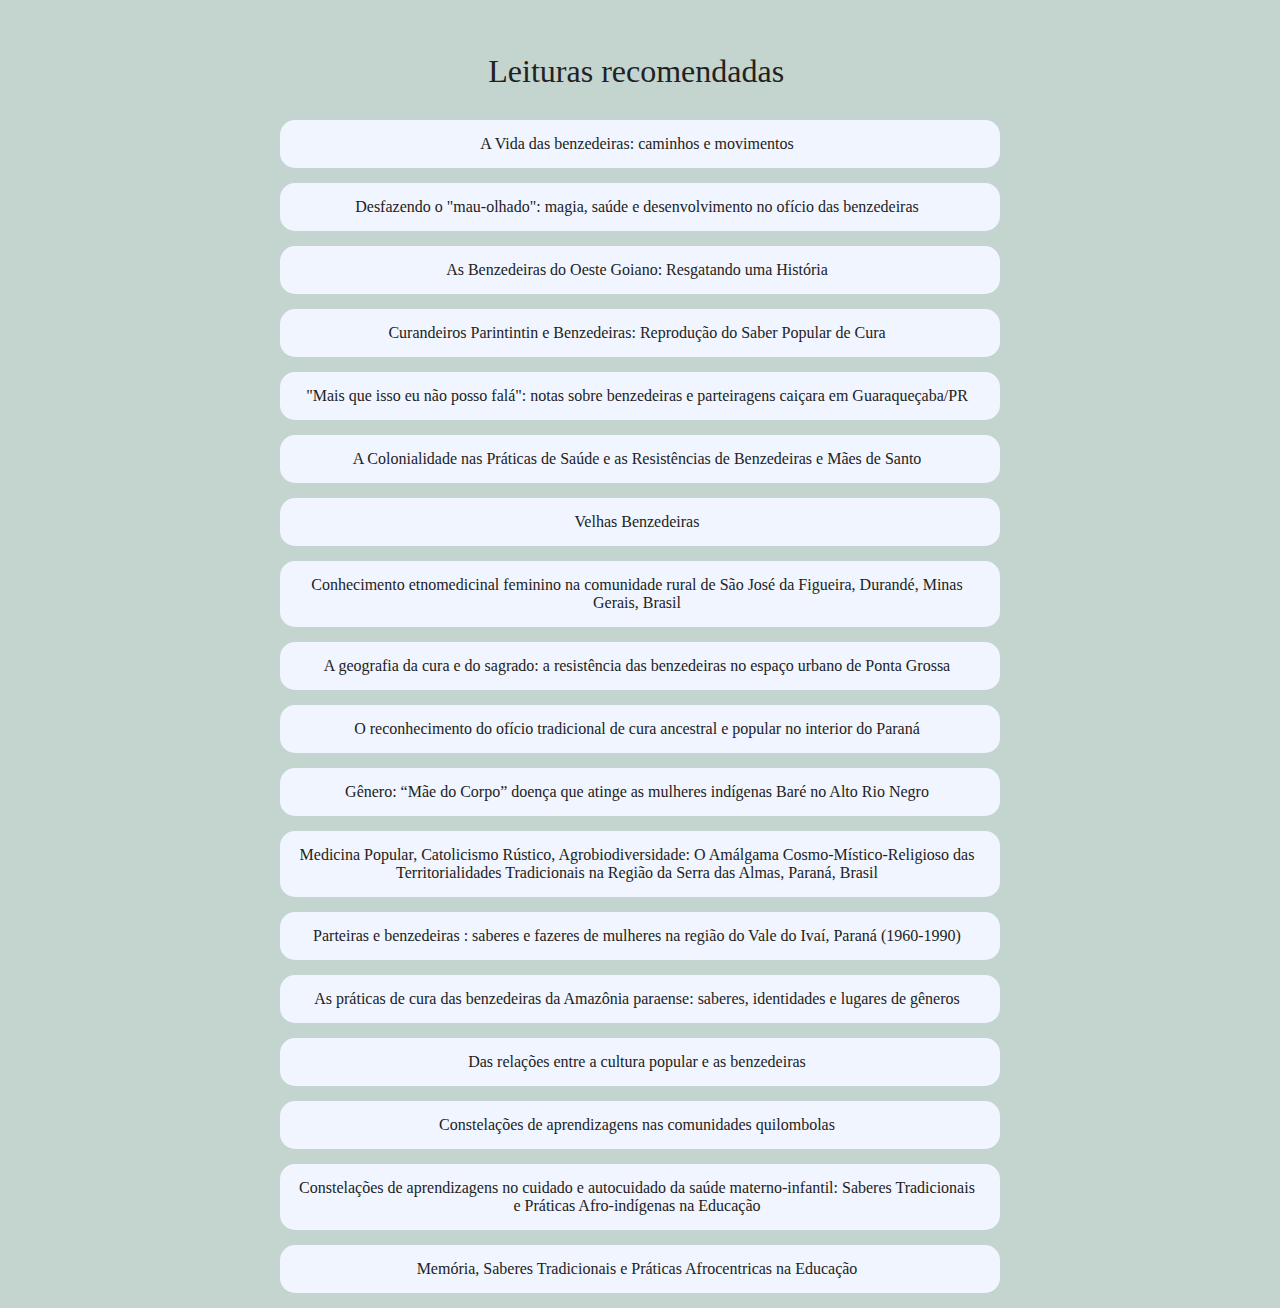
<file: links/artigos.html>
<!DOCTYPE html>
<html class="no-js" lang="pt_br">
<head>
    <meta charset="utf-8">
    <title>Estudos recomendados</title>
    <meta name="description" content="">
    <meta name="viewport" content=
    "width=device-width, initial-scale=1">
    <!-- <link rel="apple-touch-icon" href="/apple-touch-icon.png"> -->
    <!-- Place favicon.ico in the root directory -->
    <link rel="stylesheet" href="links.css">
</head>
<body>
    <div class="main">
        <div class="head">
            Leituras recomendadas
        </div>
        <div class="cont">
            <a class="link" href="https://acervodigital.ufpr.br/handle/1884/60887" target=
            "_blank">A Vida das benzedeiras: caminhos e movimentos</a>
        </div>
        <div class="cont">
            <a class="link" href="https://www.redalyc.org/articulo.oa?id=282051958014" target=
            "_blank">Desfazendo o "mau-olhado": magia, saúde e desenvolvimento no ofício das benzedeiras</a>
        </div>
        <div class="cont">
            <a class="link" href="http://www.congressohistoriajatai.org/2016/resources/anais/6/1477881427_ARQUIVO_ArtigoCongressoInternacionaldeJatai2016SuzanaR.Floresta.pdf" target=
            "_blank">As Benzedeiras do Oeste Goiano: Resgatando uma História</a>
        </div>
        <div class="cont">
            <a class="link" href="http://www.seer.ufu.br/index.php/hygeia/article/view/48560/26404" target=
            "_blank">Curandeiros Parintintin e Benzedeiras: Reprodução do Saber Popular de Cura</a>
        </div>
        <div class="cont">
            <a class="link" href="http://www.seer.ufu.br/index.php/hygeia/article/view/33704/19482" target=
            "_blank">"Mais que isso eu não posso falá": notas sobre benzedeiras e parteiragens caiçara em Guaraqueçaba/PR</a>
        </div>
        <div class="cont">
            <a class="link" href="http://www.uel.br/revistas/uel/index.php/mediacoes/article/view/37000" target=
            "_blank">A Colonialidade nas Práticas de Saúde e as Resistências de Benzedeiras  e Mães de Santo </a>
        </div>
        <div class="cont">
            <a class="link" href="http://www.uel.br/revistas/uel/index.php/mediacoes/article/view/14025" target=
            "_blank">Velhas Benzedeiras</a>
        </div>
        <div class="cont">
            <a class="link" href="https://www.sciencedirect.com/science/article/pii/S0102695X1400009X?via%3Dihub" target=
            "_blank">Conhecimento etnomedicinal feminino na comunidade rural de São José da Figueira, Durandé, Minas Gerais, Brasil</a>
        </div>
        <div class="cont">
            <a class="link" href="https://tede2.uepg.br/jspui/handle/prefix/2810" target=
            "_blank">A geografia da cura e do sagrado: a resistência das benzedeiras no espaço urbano de Ponta Grossa</a>
        </div>
        <div class="cont">
            <a class="link" href="https://midianinja.org/eduardosa/o-reconhecimento-do-oficio-tradicional-de-cura-ancestral-e-popular-no-interior-do-parana/" target=
            "_blank">O reconhecimento do ofício tradicional de cura ancestral e popular no interior do Paraná</a>
        </div>
        <div class="cont">
            <a class="link" href="https://www.periodicos.ufam.edu.br/index.php/wamon/article/view/2754/3254" target=
            "_blank">Gênero: “Mãe do Corpo” doença que atinge as mulheres indígenas Baré no Alto Rio Negro </a>
        </div>
        <div class="cont">
            <a class="link" href="https://www.researchgate.net/profile/Nicolas-Floriani/publication/305082618_MEDICINA_POPULAR_CATOLICISMO_RUSTICO_AGROBIODIVERSIDADE_O_AMALGAMA_COSMO-MITICO-_RELIGIOSO_DAS_TERRITORIALIDADES_TRADICIONAIS_NA_REGIAO_DA_SERRA_DAS_ALMAS_PARANA_BRASIL/links/5781" target=
            "_blank">Medicina Popular, Catolicismo  Rústico, Agrobiodiversidade: O Amálgama Cosmo-Místico-Religioso das Territorialidades Tradicionais na Região da Serra das Almas, Paraná, Brasil</a>
        </div>
        <div class="cont">
            <a class="link" href="http://repositorio.uem.br:8080/jspui/handle/1/6057" target=
            "_blank">Parteiras e benzedeiras : saberes e fazeres de mulheres na região do Vale do Ivaí, Paraná (1960-1990)</a>
        </div>
        <div class="cont">
            <a class="link" href="https://periodicos.ufpb.br/index.php/artemis/article/view/49565" target=
            "_blank">As práticas de cura das benzedeiras da Amazônia paraense: saberes, identidades e lugares de gêneros</a>
        </div>
        <div class="cont">
            <a class="link" href="http://revistas.pucgoias.edu.br/index.php/fragmentos/article/viewFile/4897/2745" target=
            "_blank">Das relações entre a cultura popular e as benzedeiras</a>
        </div>
        <div class="cont">
            <a class="link" href="https://scholar.google.com.br/citations?view_op=view_citation&hl=pt-BR&user=sK-QeZQAAAAJ&citation_for_view=sK-QeZQAAAAJ:k8Z6L05lTy4C" target=
            "_blank">Constelações de aprendizagens nas comunidades quilombolas</a>
        </div>
        <div class="cont">
            <a class="link" href="http://ojs.novapaideia.org/index.php/RIEP/article/view/206/222" target=
            "_blank">Constelações de aprendizagens no cuidado e autocuidado da saúde materno-infantil: Saberes  Tradicionais  e  Práticas Afro-indígenas na Educação</a>
        </div>
        <div class="cont">
            <a class="link" href="https://drive.google.com/file/d/1yYvjGk-99yc2S2wMrzckllFI0YiG35Ho/view?usp=sharing" target=
            "_blank">Memória, Saberes Tradicionais e Práticas Afrocentricas na Educação</a>
        </div>
    </div>
</body>
</html>
</file>
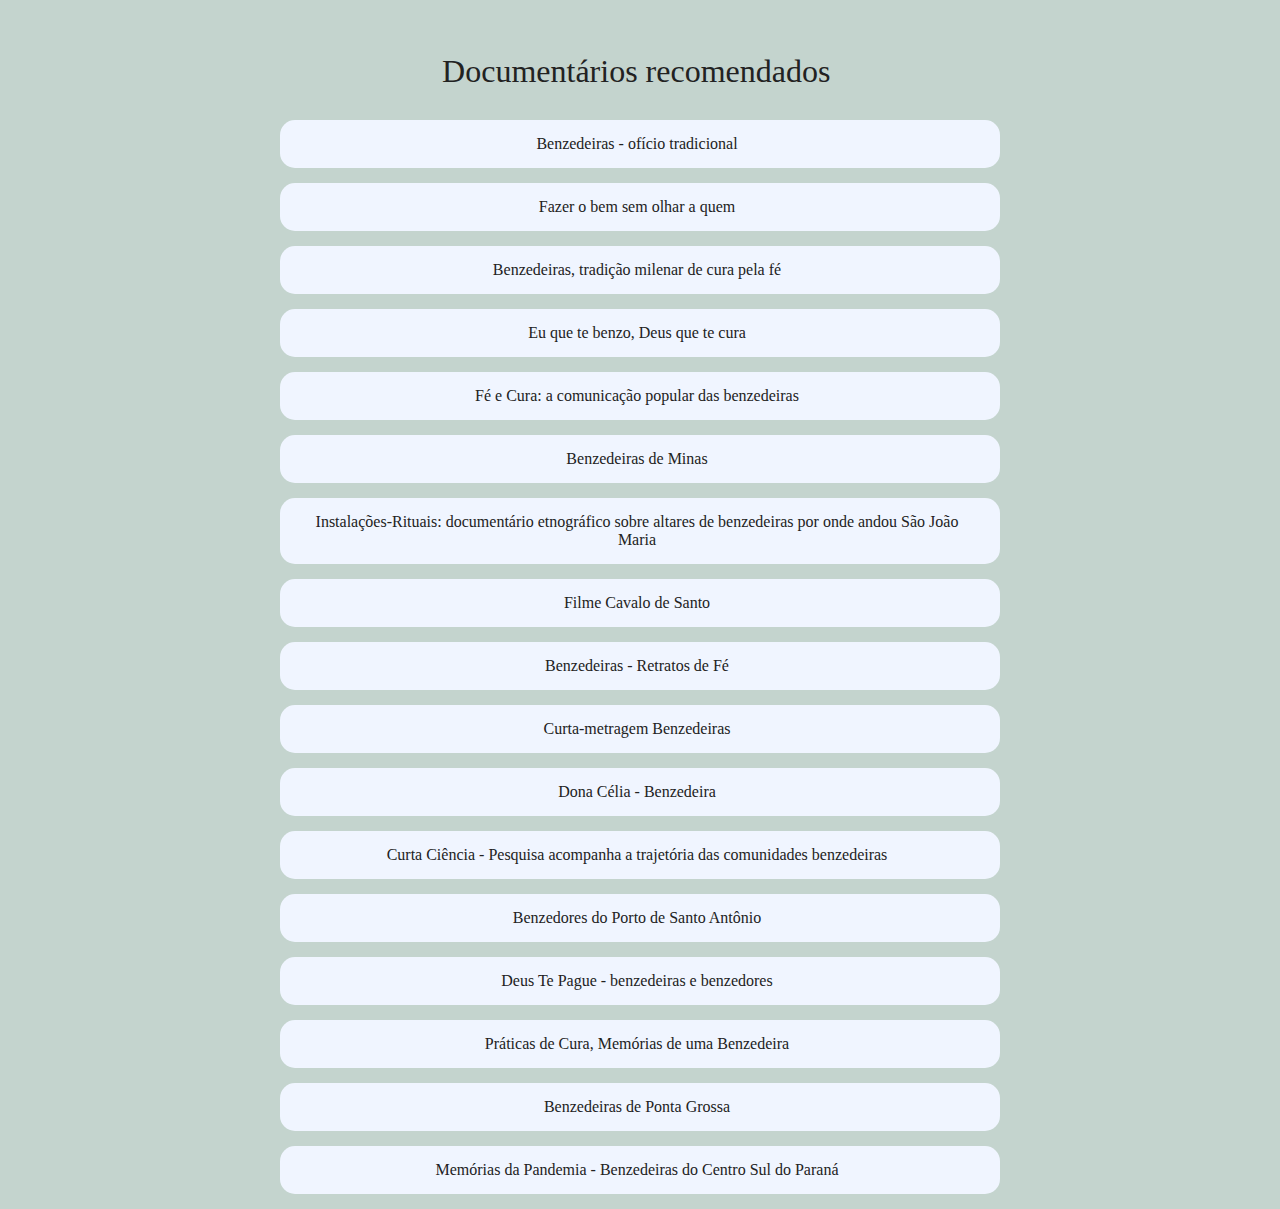
<file: links/doc.html>
<!DOCTYPE html>
<html class="no-js" lang="pt_br">

<head>
    <meta charset="utf-8">
    <title>Documentários recomendados</title>
    <meta name="description" content="">
    <meta name="viewport" content="width=device-width, initial-scale=1">
    <!-- <link rel="apple-touch-icon" href="/apple-touch-icon.png"> -->
    <!-- Place favicon.ico in the root directory -->
    <link rel="stylesheet" href="links.css">
</head>

<body>
    <div class="main">
        <div class="head">
            Documentários recomendados
        </div>
        <div class="cont">
            <a class="link" href="https://www.youtube.com/watch?v=eBPegB3IIU0&list=PLGX3mH9LbR4ZAoPfnBSg4pm0Vf-nRSg0K&index=11" target="_blank">Benzedeiras - ofício tradicional</a>
        </div>
        <div class="cont">
            <a class="link" href="https://youtu.be/AagaE6F99TI" target="_blank">Fazer o bem sem olhar a quem</a>
        </div>
        <div class="cont">
            <a class="link" href="https://youtu.be/0wXaWK4mLJk" target="_blank">Benzedeiras, tradição milenar de cura pela fé</a>
        </div>
        <div class="cont">
            <a class="link" href="https://www.youtube.com/watch?v=KZvP6VTyIB0" target="_blank">Eu que te benzo, Deus que te cura</a>
        </div>
        <div class="cont">
            <a class="link" href="https://www.youtube.com/watch?v=ticmDdJr0Pw" target="_blank">Fé e Cura: a comunicação popular das benzedeiras</a>
        </div>
         <div class="cont">
            <a class="link" href="https://www.youtube.com/watch?v=88VSnLEptVw" target="_blank">Benzedeiras de Minas</a>
        </div>
         <div class="cont">
            <a class="link" href="https://vimeo.com/13844461" target="_blank">Instalações-Rituais: documentário etnográfico sobre altares de benzedeiras por onde andou São João Maria</a>
        </div>
         <div class="cont">
            <a class="link" href="https://cavalodesantofilme.com.br/" target="_blank">Filme Cavalo de Santo</a>
        </div>
         <div class="cont">
            <a class="link" href="https://www.youtube.com/watch?v=yK1oBGE7msA" target="_blank">Benzedeiras - Retratos de Fé</a>
        </div>
         <div class="cont">
            <a class="link" href="https://www.youtube.com/watch?v=7fSJ6yp8bHU" target="_blank">Curta-metragem Benzedeiras</a>
        </div>
         <div class="cont">
            <a class="link" href="https://youtu.be/CCROND2QYaU" target="_blank">Dona Célia - Benzedeira</a>
        </div>
         <div class="cont">
            <a class="link" href="https://www.youtube.com/watch?v=vQbwSmohCOk" target="_blank">Curta Ciência - Pesquisa acompanha a trajetória das comunidades benzedeiras</a>
             </div>
         <div class="cont">
            <a class="link" href="https://www.youtube.com/watch?v=IS8RR30Iuhc" target="_blank">Benzedores do Porto de Santo Antônio</a>
             </div>
         <div class="cont">
            <a class="link" href="https://youtu.be/0vSuHrjZGNo" target="_blank">Deus Te Pague - benzedeiras e benzedores</a>
             </div>
         <div class="cont">
            <a class="link" href="https://youtu.be/rftlt2deVjs" target="_blank">Práticas de Cura, Memórias de uma Benzedeira</a>
             </div>
         <div class="cont">
            <a class="link" href="https://www.youtube.com/watch?v=JfjBR_5g7vs" target="_blank">Benzedeiras de Ponta Grossa</a>
             </div>
         <div class="cont">
            <a class="link" href="https://youtube.com/playlist?list=PLN2vlhuvKcUap76VUQggga6sxWUdurM2z" target="_blank">Memórias da Pandemia - Benzedeiras do Centro Sul do Paraná</a>
            </div>
        </div>
</body>

</html>
</file>
<file: links/links.css>
body {background-color: #c4d4ce;}
.main {
  display: block;
  width: 98%;
  max-width: 750px;
  margin-right: auto;
  margin-left: auto;
  margin-top: 3%;
}
.head {
  color: #222222;
  padding: 15px;
  text-align: center;
  text-decoration: none;
  display: inline-block;
  margin-right: auto;
  margin-left: auto;
  font-size: 32px;
  font-weight:  500;
  width: 95%;
}
.cont {
  margin: 15px;
  background-color: #f0f5ff;
  border-radius: 15px;
}

.cont:hover {
  margin: 15px 10px;
  background-color: #d8e4df;
  transition: 0.4s;
}

.link {
  border-radius: 15px;
  border: none;
  color: #222222;
  padding: 15px;
  text-align: center;
  text-decoration: none;
  display: inline-block;
  margin-right: auto;
  margin-left: auto;
  font-size: 16px;
  width: 95%;
}
</file>
